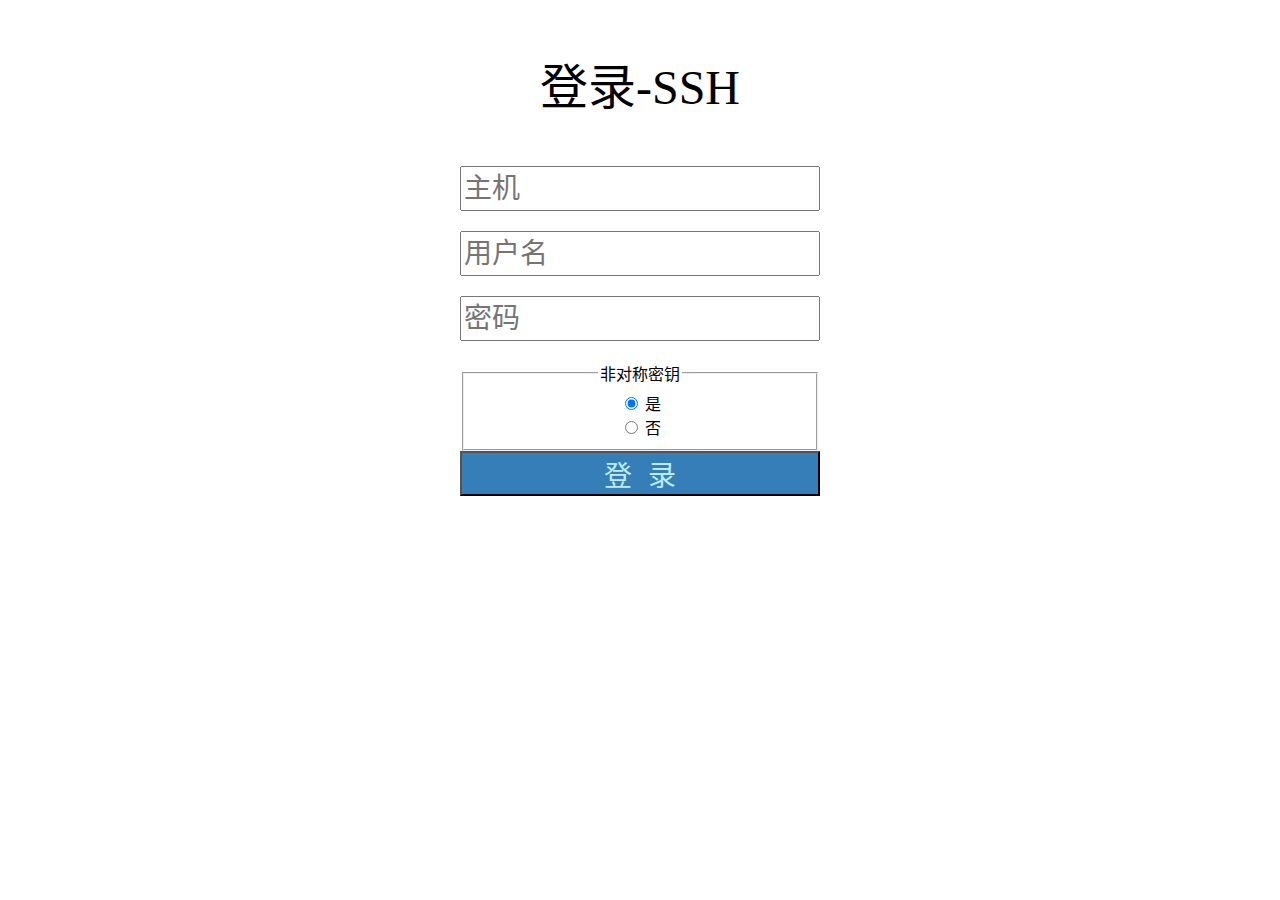
<file: app/client/public/index.htm>
<!DOCTYPE HTML>
<!DOCTYPE html PUBLIC "" "">
<html lang="zh-CN">
<head>
<meta content="IE=6.0000" http-equiv="X-UA-Compatible" />
<meta charset="utf-8" /> 
<meta name="author" content="li" /> 
<meta name="renderer" content="webkit" /> 
<meta name="viewport" content="width=device-width, initial-scale=1.0, shrink-to-fit=no" /> 
<title>login</title> 
</head>

<style type="text/css">
body{ background-size: 100%; text-align: center; }
.box{ width:100%; height:100%; }
.content{ width:360px; height:450px; margin:auto;}
.title{ font-size: 48px; }
.input{ font-size: 28px; width: 100%; height: 45px; margin-bottom:20px; -webkit-box-sizing: border-box; box-sizing: border-box; }
.submit{ font-size: 28px; width: 100%; height: 45px; background: #357eb8;color: #bcedff; }
</style>

<body>
<div class="box">
	<div class="content">
		<p class="title">登录-SSH</p>
		<form method="POST" action="/ssh/host/">		
			<input class="input" name="host" autocomplete="on" placeholder="主机">
			<input class="input" name="username" autocomplete="on" placeholder="用户名">
			<input type="password" class="input" name="userpassword" autocomplete="off" placeholder="密码">
			<fieldset>
            <legend>非对称密钥</legend>
				<div>
				  <input type="radio" id="usbKeyYes" name="useKey" value="true" checked>
				  <label for="usbKeyYes">是</label>
				</div>
				<div>
				  <input type="radio" id="usbKeyNo" name="useKey" value="false">
				  <label for="usbKeyNo">否</label>
				</div>
			</fieldset>
		<input type="submit" class="submit" id="login" value="登  录" >
		</form>
	</div>
</div>
</body>
</html>
</file>
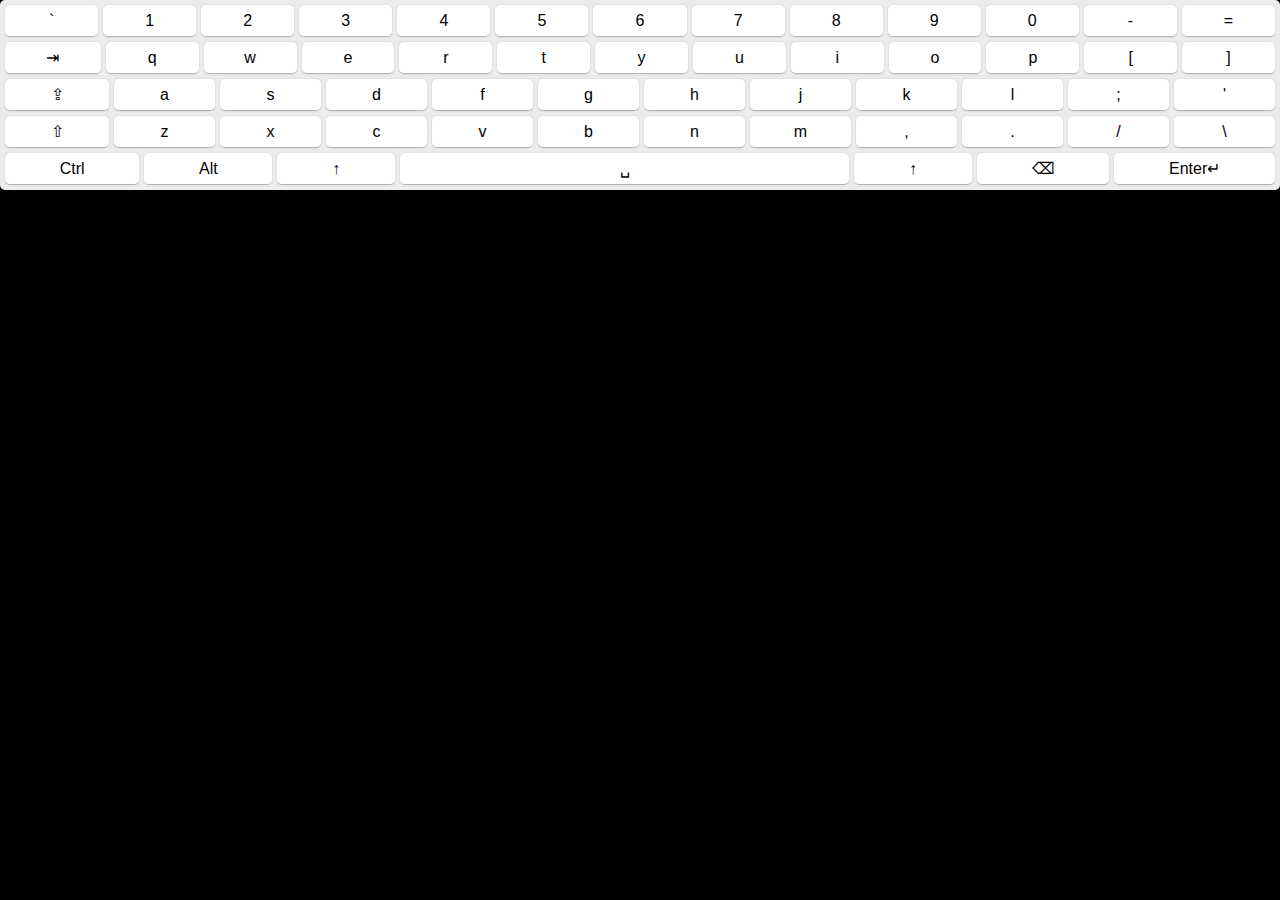
<file: app/client/public/keyboard.html>
<!DOCTYPE html>
<html>
<head>
  <meta charset="utf-8">
  <meta name="viewport" content="width=device-width, initial-scale=1">
  <title>Keyboard</title>
  <style>
    html, body {background-color: #000;height: 100%;margin: 0;}
  </style>
  <link href="keyboard.css" rel="stylesheet">
  </head>
  <body>
  <div class="simple-keyboard"></div>
  <script src="keyboard.js"></script>
  <script src="keyboard_app.js"></script>
  </body>
</html>
</file>
<file: app/client/public/keyboard.css>
/*!******************************************************************************************************!*\
  !*** css ./node_modules/css-loader/dist/cjs.js??ruleSet[1].rules[1].use[1]!./src/demo/css/index.css ***!
  \******************************************************************************************************/
#root {
  padding: 0px 40px;
}

/*!*******************************************************************************************************************!*\
  !*** css ./node_modules/css-loader/dist/cjs.js??ruleSet[1].rules[1].use[1]!./src/lib/components/css/Keyboard.css ***!
  \*******************************************************************************************************************/
/**
 * simple-keyboard
 * Theme: hg-theme-default
 */
.hg-theme-default {
  width: 100%;
  user-select: none;
  box-sizing: border-box;
  overflow: hidden;
  touch-action: manipulation;
  font-family: "HelveticaNeue-Light", "Helvetica Neue Light", "Helvetica Neue",
    Helvetica, Arial, "Lucida Grande", sans-serif;
  background-color: #ececec;
  padding: 5px;
  border-radius: 5px;
}

.hg-theme-default .hg-button span {
  pointer-events: none;
}

/* When using option "useButtonTag" */
.hg-theme-default button.hg-button {
  border-width: 0;
  outline: 0;
  font-size: inherit;
}

.hg-theme-default .hg-button {
  display: inline-block;
  flex-grow: 1;
  cursor: pointer;
}

.hg-theme-default .hg-row {
  display: flex;
}

.hg-theme-default .hg-row:not(:last-child) {
  margin-bottom: 5px;
}

.hg-theme-default .hg-row .hg-button:not(:last-child) {
  margin-right: 5px;
}

.hg-theme-default .hg-row .hg-button-container {
  margin-right: 5px;
}

.hg-theme-default .hg-row > div:last-child {
  margin-right: 0;
}

.hg-theme-default .hg-row .hg-button-container {
  display: flex;
}

.hg-theme-default .hg-button {
  box-shadow: 0px 0px 3px -1px rgba(0, 0, 0, 0.3);
  height: 32px;
  border-radius: 5px;
  box-sizing: border-box;
  padding: 5px;
  background: white;
  border-bottom: 1px solid #b5b5b5;
  cursor: pointer;
  display: flex;
  align-items: center;
  justify-content: center;
  -webkit-tap-highlight-color: rgba(0, 0, 0, 0);
}

.hg-theme-default .hg-button.hg-standardBtn {
  width: 20px;
}

.hg-theme-default .hg-button.hg-activeButton {
  background: #efefef;
}

.hg-theme-default.hg-layout-numeric .hg-button {
  width: 33.3%;
  height: 60px;
  align-items: center;
  display: flex;
  justify-content: center;
}

.hg-theme-default .hg-button.hg-button-numpadadd {
  height: 85px;
}

.hg-theme-default .hg-button.hg-button-numpadenter {
  height: 85px;
}

.hg-theme-default .hg-button.hg-button-numpad0 {
  width: 105px;
}

.hg-theme-default .hg-button.hg-button-com {
  max-width: 85px;
}

.hg-theme-default .hg-button.hg-standardBtn.hg-button-at {
  max-width: 45px;
}

.hg-theme-default .hg-button.hg-selectedButton {
  background: rgba(5, 25, 70, 0.53);
  color: white;
}

.hg-theme-default .hg-button.hg-standardBtn[data-skbtn=".com"] {
  max-width: 82px;
}

.hg-theme-default .hg-button.hg-standardBtn[data-skbtn="@"] {
  max-width: 60px;
}

/*!***********************************************************************************************************************!*\
  !*** css ./node_modules/css-loader/dist/cjs.js??ruleSet[1].rules[1].use[1]!./src/lib/components/css/CandidateBox.css ***!
  \***********************************************************************************************************************/
.hg-candidate-box {
  display: inline-flex;
  border-radius: 5px;
  position: absolute;
  background: #ececec;
  border-bottom: 2px solid #b5b5b5;
  user-select: none;
  max-width: 272px;
  transform: translateY(-100%);
  margin-top: -10px;
}

ul.hg-candidate-box-list {
  display: flex;
  list-style: none;
  padding: 0;
  margin: 0;
  flex: 1;
}

li.hg-candidate-box-list-item {
  height: 40px;
  width: 40px;
  display: flex;
  align-items: center;
  justify-content: center;
}

li.hg-candidate-box-list-item:hover {
  background: rgba(0, 0, 0, 0.03);
  cursor: pointer;
}

li.hg-candidate-box-list-item:active {
  background: rgba(0, 0, 0, 0.1);
}

.hg-candidate-box-prev::before {
  content: "◄";
}

.hg-candidate-box-next::before {
  content: "►";
}

.hg-candidate-box-next,
.hg-candidate-box-prev {
  display: flex;
  align-items: center;
  padding: 0 10px;
  color: #969696;
  cursor: pointer;
}

.hg-candidate-box-next {
  border-top-right-radius: 5px;
  border-bottom-right-radius: 5px;
}

.hg-candidate-box-prev {
  border-top-left-radius: 5px;
  border-bottom-left-radius: 5px;
}

.hg-candidate-box-btn-active {
  color: #444;
}

/*!*****************************************************************************************************************!*\
  !*** css ./node_modules/css-loader/dist/cjs.js??ruleSet[1].rules[1].use[1]!./src/demo/css/FullKeyboardDemo.css ***!
  \*****************************************************************************************************************/
input {
  width: 100%;
  height: 100px;
  padding: 20px;
  font-size: 20px;
  border: none;
  box-sizing: border-box;
}

.keyboardContainer {
  display: flex;
  background-color: rgba(0, 0, 0, 0.1);
  justify-content: center;
  width: 1024px;
  border-radius: 5px;
}

.simple-keyboard.hg-theme-default {
  display: inline-block;
}

.simple-keyboard-main.simple-keyboard {
  width: 640px;
  min-width: 640px;
  background: none;
}

.simple-keyboard-main.simple-keyboard .hg-row:first-child {
  margin-bottom: 10px;
}

.simple-keyboard-arrows.simple-keyboard {
  align-self: flex-end;
  background: none;
}

.simple-keyboard .hg-button.selectedButton {
  background: rgba(5, 25, 70, 0.53);
  color: white;
}

.simple-keyboard .hg-button.emptySpace {
  pointer-events: none;
  background: none;
  border: none;
  box-shadow: none;
}

.simple-keyboard-arrows .hg-row {
  justify-content: center;
}

.simple-keyboard-arrows .hg-button {
  width: 50px;
  flex-grow: 0;
  justify-content: center;
  display: flex;
  align-items: center;
}

.controlArrows {
  display: flex;
  align-items: center;
  justify-content: space-between;
  flex-flow: column;
}

.simple-keyboard-control.simple-keyboard {
  background: none;
}

.simple-keyboard-control.simple-keyboard .hg-row:first-child {
  margin-bottom: 10px;
}

.simple-keyboard-control .hg-button {
  width: 50px;
  flex-grow: 0;
  justify-content: center;
  display: flex;
  align-items: center;
}

.numPad {
  display: flex;
  align-items: flex-end;
}

.simple-keyboard-numpad.simple-keyboard {
  background: none;
}

.simple-keyboard-numpad.simple-keyboard {
  width: 160px;
}

.simple-keyboard-numpad.simple-keyboard .hg-button {
  width: 50px;
  justify-content: center;
  display: flex;
  align-items: center;
}

.simple-keyboard-numpadEnd.simple-keyboard {
  width: 50px;
  background: none;
  margin: 0;
  padding: 5px 5px 5px 0;
}

.simple-keyboard-numpadEnd.simple-keyboard .hg-button {
  align-items: center;
  justify-content: center;
  display: flex;
}

.simple-keyboard-numpadEnd .hg-button.hg-standardBtn.hg-button-plus {
  height: 85px;
}

.simple-keyboard-numpadEnd.simple-keyboard .hg-button.hg-button-enter {
  height: 85px;
}

.simple-keyboard.hg-theme-default .hg-button.hg-selectedButton {
  background: rgba(5, 25, 70, 0.53);
  color: white;
}

.hg-button.hg-functionBtn.hg-button-space {
  width: 350px;
}


/*# sourceMappingURL=index.css.map*/
</file>
